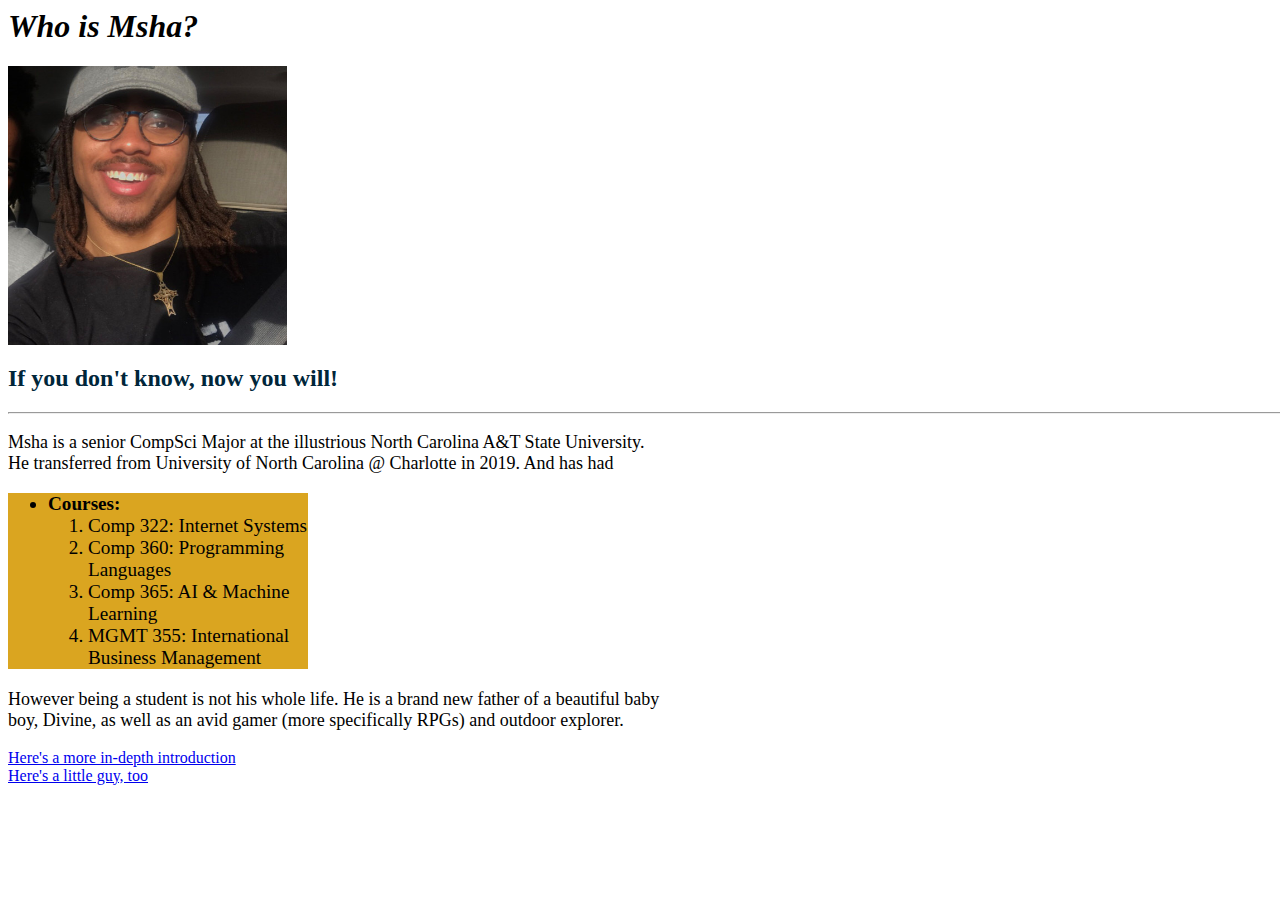
<file: index.html>
<html>
    <head style="background-color: #00263A;">
        <title> Get to know Msha </title>
    </head>
    <body>
        <h1 style="font-style: italic; font-family: Georgia;"> Who is Msha? </h1>
             <img src="img/Msha.png" width="279" height="279">
        <br>
        <h2 style="color:#00263A"> If you don't know, now you will! </h2>
        <hr width="1448"; alignment="left">
            <p style="font-size:large"> Msha is a senior CompSci Major at the illustrious North Carolina A&T State University. 
                <br>He transferred from University of North Carolina @ Charlotte in 2019. And has had 
                <br>  </p>
                <div  style = "background: goldenrod; width:300px; font-size: larger;">
                    <ul type="disk">
                        <li> <b> Courses: </b>
                            <ol type="1">
                                <li> Comp 322: Internet Systems </li>
                                <li> Comp 360: Programming Languages </li>
                                <li> Comp 365: AI & Machine Learning</li>
                                <li> MGMT 355: International Business Management</li>
                            </ol>
                        </ol>
                    </ul>
                </div>
            <p style="font-size:large"> However being a student is not his whole life. He is a brand new father of a beautiful baby 
                <br>boy, Divine, as well as an avid gamer (more specifically RPGs) and outdoor explorer. </p>
            <a href="introduction.html"  target="_blank"> Here's a more in-depth introduction </a>
            <br> 
            <a href="little_prince.html"  target="_blank"> Here's a little guy, too </a>
    </body>
</html>
</file>
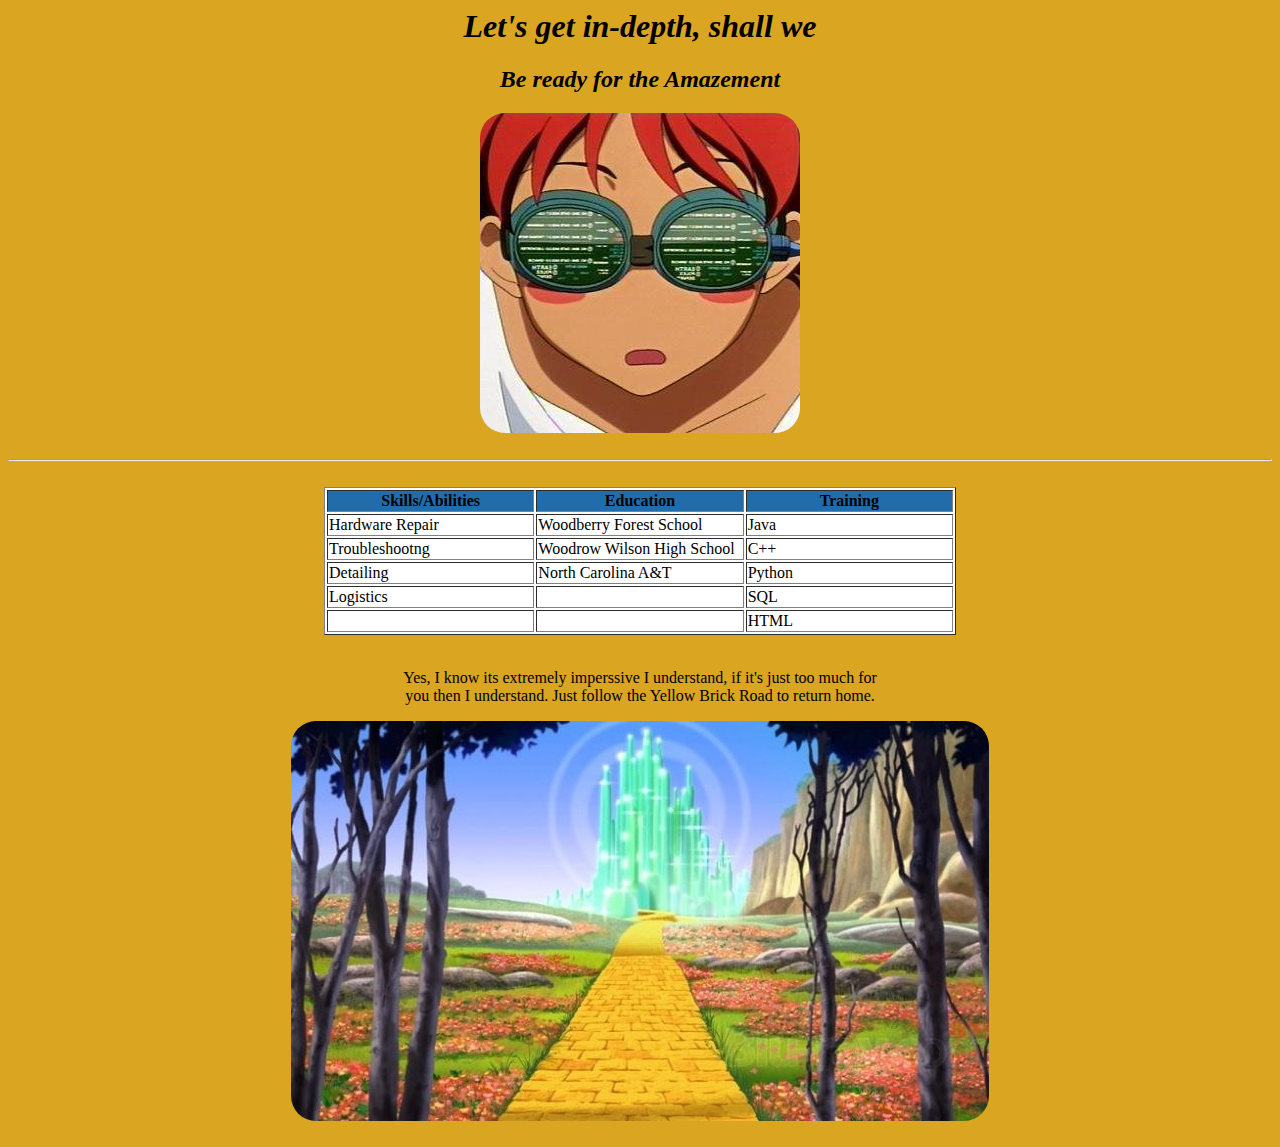
<file: introduction.html>
<html style="background-color: goldenrod;">
    <head>
    </head>
    <body> 
        <h1 style="font-style: italic; font-family: 'Times New Roman', Times, serif; text-align: center; text-size-adjust: 25;"> Let's get in-depth, shall we </h1>
        <h2 style="font-style: italic; font-family: 'Times New Roman', Times, serif; text-align: center; text-size-adjust: 12.5;"> Be ready for the Amazement </h2>
        <img src="img/RedHeadEd.png" style="border-radius: 25px; display: block; margin-left: auto; margin-right: auto;">  
        <br><hr><br>
        <table border="1" style="background-color: white; align-content: center; width: 50%; margin-left: auto; margin-right: auto;">
            <tr>
                <th style = "text-align: center; background-color: rgb(33, 108, 170); width: 33%;"> Skills/Abilities </th>
                <th style = "text-align: center;  background-color: rgb(33, 108, 170); width: 33%;"> Education </th>
                <th style = "text-align: center;  background-color: rgb(33, 108, 170); width: 33%;"> Training </th>
            </tr>
            <tr>
                <td> Hardware Repair </td>
                <td> Woodberry Forest School </td>
                <td> Java </td>
            </tr>
            <tr>
                <td> Troubleshootng </td>
                <td> Woodrow Wilson High School </td>
                <td> C++ </td>
            </tr>
            <tr> 
                <td> Detailing </td>
                <td> North Carolina A&T </td>
                <td> Python </td>
            </tr>
            <tr>
                <td> Logistics </td>
                <td>  </td>
                <td> SQL </td>
            </tr>
            <tr>
                <td>  </td>
                <td>  </td>
                <td> HTML </td>
            </tr>
		</table>
        <br>
        <p style="text-align: center;"> Yes, I know its extremely imperssive I understand, if it's just too much for<br>
                                        you then I understand. Just follow the Yellow Brick Road to return home. </p>
        <a href = "index.html" target="_blank">
        <img src="img/yellowbrickroad.png" style="border-radius: 25px; display: block; margin-left: auto; margin-right: auto;"><br>
        </a>
    </body> 
</html>
</file>
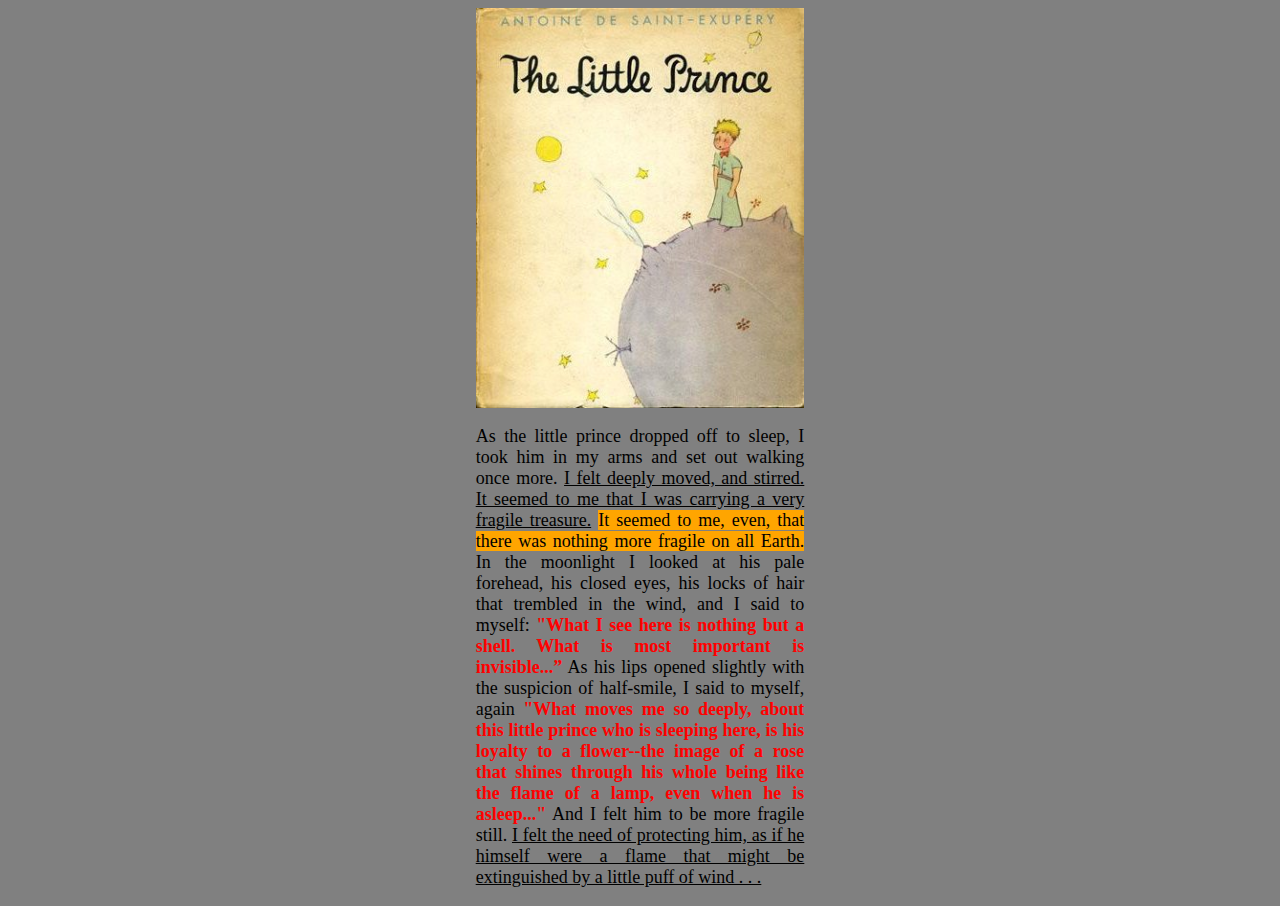
<file: little_prince.html>
<html>
    <head>
        <link rel="stylesheet" href="littleP.css">
        <meta charset="UTF-8">
    </head>
    <body>
        <a href = "index.html" target="_blank">
        <img src="image/littile_prince.jpg">
        </a>
        <p>
            As the little prince dropped off to sleep, I took him in my arms and set out walking once more. <p2>I felt deeply moved, and stirred. It seemed to me that I was carrying a very fragile treasure.</p2> 
            <p3>It seemed to me, even, that there was nothing more fragile on all Earth. </p3>In the moonlight I looked at his pale forehead, his closed eyes, his locks of hair that trembled in the wind, 
            and I said to myself: <p1>"What I see here is nothing but a shell. What is most important is invisible...”</p1> As his lips opened slightly with the suspicion of half-smile, I said to myself, again <p1>"What moves
            me so deeply, about this little prince who is sleeping here, is his loyalty to a flower--the image of a rose that shines through his whole being like the flame of a lamp, even when he is
            asleep..."</p1> And I felt him to be more fragile still. <p2>I felt the need of protecting him, as if he himself were a flame that might be extinguished by a little puff of wind . . .</p2>
        </p>
    </body>
</html>
</file>
<file: littleP.css>
body {
    background-color: gray;
 }
img {
    display: block;
    margin-left: auto;
    margin-right: auto;
    height: 400px;
    width: 26%;
  }
p {
    font-family: 'Times New Roman', Times, serif;
    font-size: 18;
    width: 26%;
    margin-left: auto;
    margin-right: auto;
    font-stretch: extra-condensed;
    font-weight: 500;
    text-align: justify;
 }
 p1 {
    color: red;
    font-weight: 650;
 }
 p2{
    text-decoration: underline;
 }
 p3{
    background-color: orange;
 }
</file>
